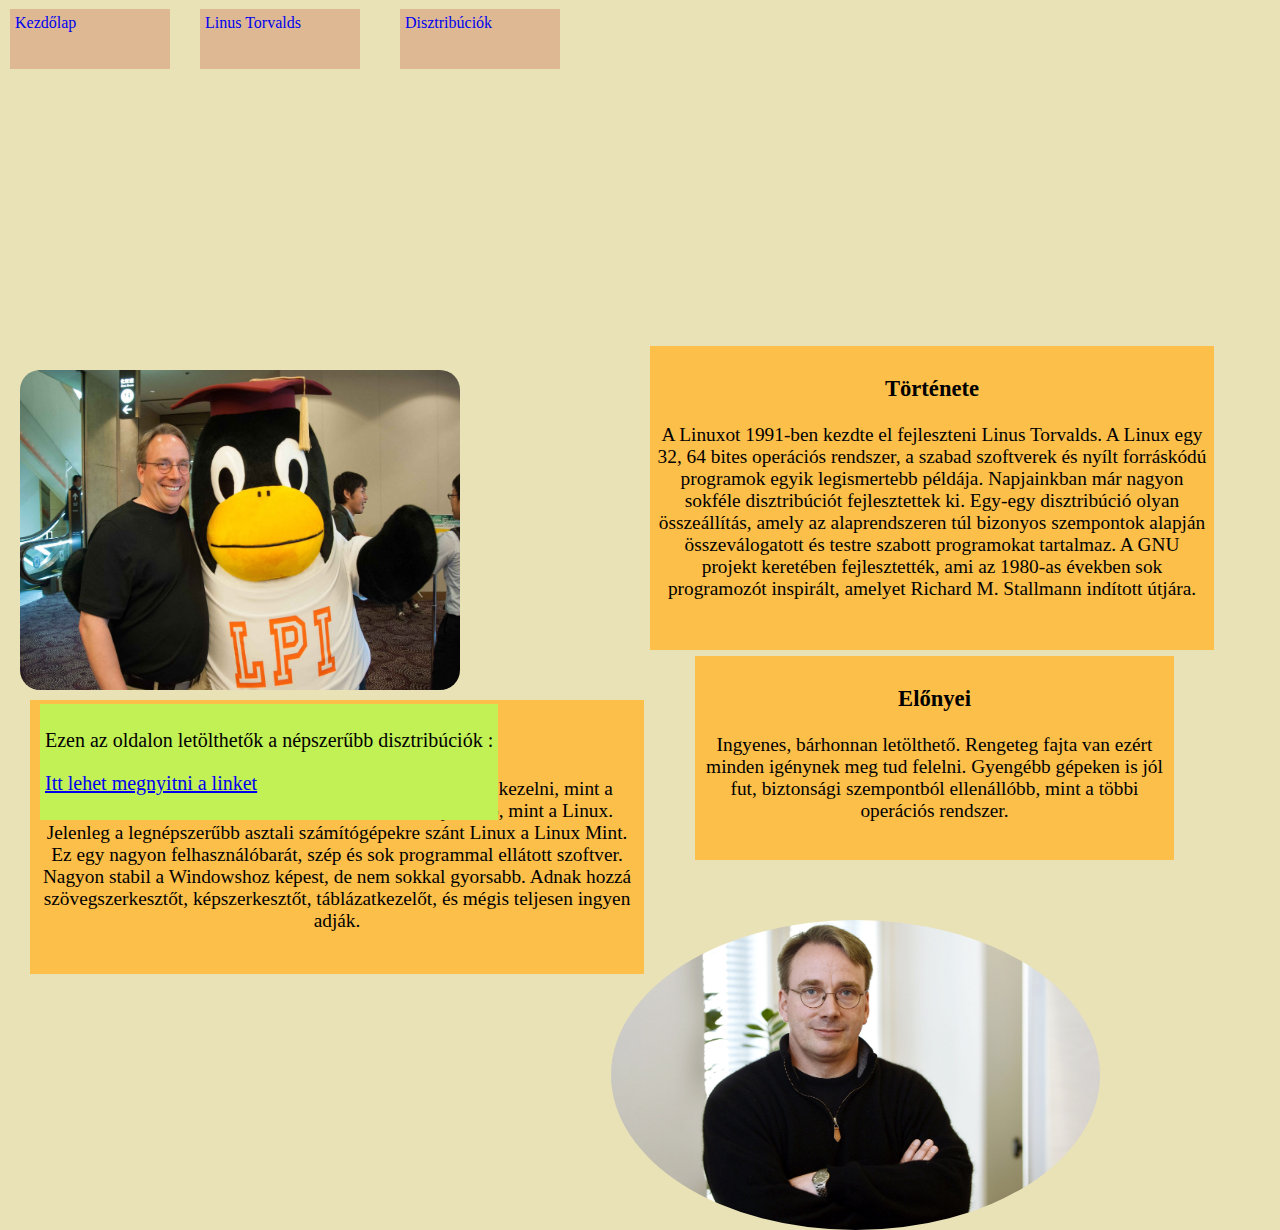
<file: index.html>
<!DOCTYPE html>
<html lang="hu">
<head>
    <meta charset="UTF-8">
    <meta http-equiv="X-UA-Compatible" content="IE=edge">
    <meta name="viewport" content="width=device-width, initial-scale=1.0">
    <title>Kezdőlap</title>
    <link rel="stylesheet" href="formazas.css">
    <link rel="stylesheet" href="linus.html">
    <link rel="stylesheet" href="disztribuciok.html">
</head>
<body>
    <a href="index.html">
        <div id=kezdolap> Kezdőlap</div>
        </a>
        <a href="linus.html">
        <div id=linus>Linus Torvalds</div>
        </a>
        <a href="disztribuciok.html">
        <div id=disztribuciok >Disztribúciók</div>
        </a>
        
    <div id="tortenete" class=text>  
        <h3>Története</h3> 

           <p>A Linuxot 1991-ben kezdte el fejleszteni Linus Torvalds. A Linux egy 32, 64 bites operációs rendszer, a szabad szoftverek és nyílt forráskódú programok egyik legismertebb példája. Napjainkban már nagyon sokféle disztribúciót fejlesztettek ki. Egy-egy disztribúció olyan összeállítás, amely az alaprendszeren túl bizonyos szempontok alapján összeválogatott és testre szabott programokat tartalmaz. A GNU projekt keretében fejlesztették, ami az 1980-as években sok programozót inspirált, amelyet Richard M. Stallmann indított útjára.  </p> </div>
    <div id="elonyei" class=text> <p> <h3>Előnyei</h3>
            Ingyenes, bárhonnan letölthető. Rengeteg fajta van ezért minden igénynek meg tud felelni. Gyengébb gépeken is jól fut, biztonsági szempontból ellenállóbb, mint a többi operációs rendszer. </p> 
        </div>
            
    
    <div id="ismeretseg" class=text>  
        <p> 
            <h3 >Linux ismeretsége</h3>
            A Linuxot nem használják olyan sokan, mivel nehezebb kezelni, mint a Windowst, ami a felhasználók között sokkal elterjedtebb, mint a Linux. Jelenleg a legnépszerűbb asztali számítógépekre szánt Linux a Linux Mint. Ez egy nagyon felhasználóbarát, szép és sok programmal ellátott szoftver. Nagyon stabil a Windowshoz képest, de nem sokkal gyorsabb. Adnak hozzá szövegszerkesztőt, képszerkesztőt, táblázatkezelőt, és mégis teljesen ingyen adják.
            </p>
    </div>

  <div id=letoltes> <p> Ezen az oldalon letölthetők a népszerűbb disztribúciók : </p>
   <p> <a href="https://www.linux.org/pages/download/"> Itt lehet megnyitni a linket </a> </p>
   </div>
</div>
    
    <img src="linus1.jpg" alt="Linus Torvalds pingvinnel" id="kep1">
    <img src="linus2.jpg" alt="Linus Torvalds" id="kep2">
  
</body>
</html>
</file>
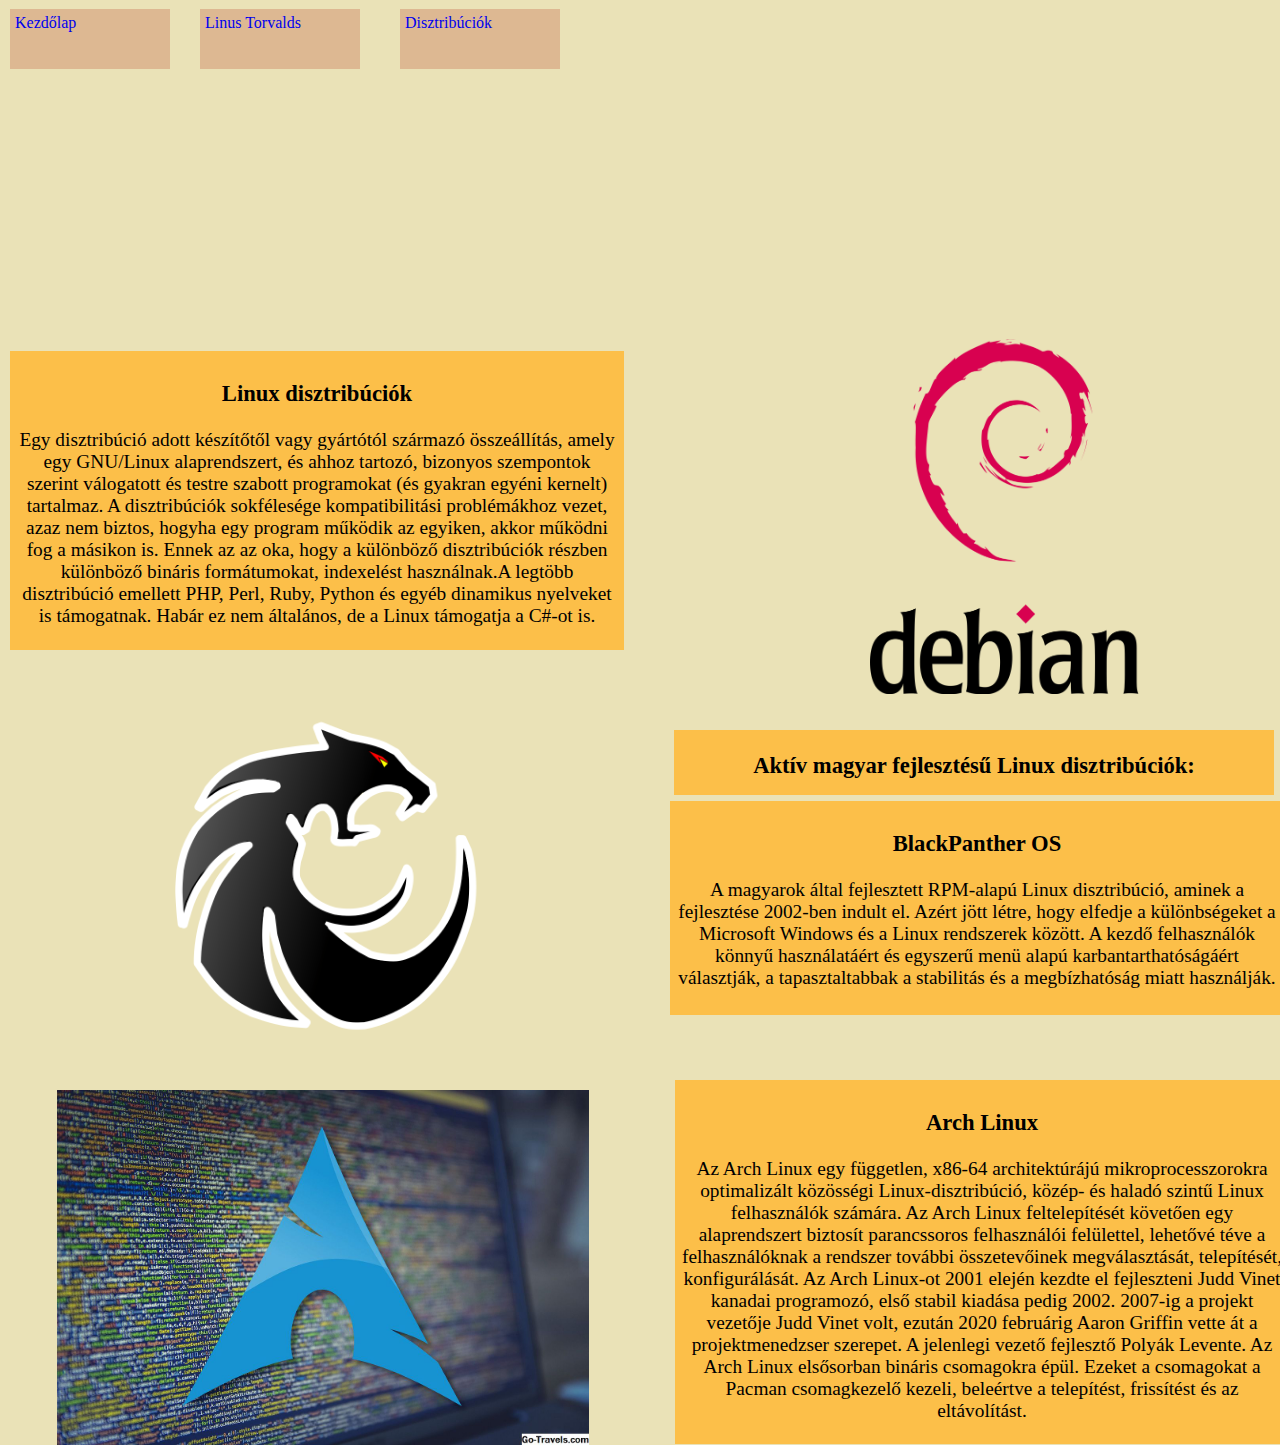
<file: disztribuciok.html>
<!DOCTYPE html>
<html lang="hu">
<head>
    <meta charset="UTF-8">
    <meta http-equiv="X-UA-Compatible" content="IE=edge">
    <meta name="viewport" content="width=device-width, initial-scale=1.0">
    <title>Disztribúciók</title>
    <link rel="stylesheet" href="formazas.css">
</head>
<body>
    <a href="index.html">
        <div id=kezdolap> Kezdőlap</div>
        </a>
        <a href="linus.html">
        <div id=linus>Linus Torvalds</div>
        </a>
        <a href="disztribuciok.html">
        <div id=disztribuciok >Disztribúciók</div>
        </a>
        <div id="disz" class=text>  
            <h3>Linux disztribúciók</h3> 
            <p> 

                Egy disztribúció adott készítőtől vagy gyártótól származó összeállítás, amely egy GNU/Linux alaprendszert, és ahhoz tartozó, bizonyos szempontok szerint válogatott és testre szabott programokat (és gyakran egyéni kernelt) tartalmaz. A disztribúciók sokfélesége kompatibilitási problémákhoz vezet, azaz nem biztos, hogyha egy program működik az egyiken, akkor működni fog a másikon is. Ennek az az oka, hogy a különböző disztribúciók részben különböző bináris formátumokat, indexelést használnak.A legtöbb disztribúció emellett PHP, Perl, Ruby, Python és egyéb dinamikus nyelveket is támogatnak. Habár ez nem általános, de a Linux támogatja a C#-ot is.   </p>
                <div id="disz1" class=text>  
                    <h3>BlackPanther OS</h3> 
                    <p> 

                         A magyarok által fejlesztett RPM-alapú Linux disztribúció, aminek a fejlesztése 2002-ben indult el. Azért jött létre, hogy elfedje a különbségeket a Microsoft Windows és a Linux rendszerek között. A kezdő felhasználók könnyű használatáért és egyszerű menü alapú karbantarthatóságáért választják, a tapasztaltabbak a stabilitás és a megbízhatóság miatt használják. 
                        
                         </p>
                         <div id="disz2" >  
                            <h3>Aktív magyar fejlesztésű Linux disztribúciók: </h3>

                            <div id="disz3" class=text>  
                                <h3>Arch Linux</h3> 
                                <p>Az Arch Linux egy független, x86-64 architektúrájú mikroprocesszorokra optimalizált közösségi Linux-disztribúció, közép- és haladó szintű Linux felhasználók számára. Az Arch Linux feltelepítését követően egy alaprendszert biztosít parancssoros felhasználói felülettel, lehetővé téve a felhasználóknak a rendszer további összetevőinek megválasztását, telepítését, konfigurálását. Az Arch Linux-ot 2001 elején kezdte el fejleszteni Judd Vinet kanadai programozó, első stabil kiadása pedig 2002. 2007-ig a projekt vezetője Judd Vinet volt, ezután 2020 februárig Aaron Griffin vette át a projektmenedzser szerepet. A jelenlegi vezető fejlesztő Polyák Levente. Az Arch Linux elsősorban bináris csomagokra épül. Ezeket a csomagokat a Pacman csomagkezelő kezeli, beleértve a telepítést, frissítést és az eltávolítást. 
                                    
                                     </p>
                                     <img src="Arch.logo.jpg" alt="Arch Logo" id="kep3">
                                     <img src="blackPanther.logo.jpg" alt="Black Panter Logo" id="kep4">
                                     <img src="debian.alap.jpg" alt="Debian Logo" id="kep5">




        </div>
</body>
</html>
</file>
<file: formazas.css>
body {
    background-color: #eae2b7;
    font-family: serif;
}

#tortenete {
    bottom: 250px;
    height: 290px;
    width: 550px;
    left: 650px;
    position: absolute;
    
}

.text {
    background-color: #fcbf49;
    font-size: 14.5pt;
    text-align: center;
    position: absolute;
    padding: 7px;
}
#elonyei {
    bottom: 40px;
    width:465px;
    height: 190px;
    left: 695px;
}
#ismeretseg {
    width:600px;
    height: 260px;
    top: 700px;
    left:30px;
}

#kep1 {
    position:absolute;
    height: 320px;
    width: 440px;
    bottom: 210px;
    border-radius: 20px;
    left: 20px;
}
#kep2 {
    position:absolute;
    height: 310px;
    right: 180px;
    bottom: -330px;
    border-radius: 50%;
}

#letoltes {
    position: absolute;
    background-color: rgb(194, 241, 85);
    font-size: 15pt;
    left: 40px;
    bottom: 80px;
    padding: 5px;
}

#kezdolap {
    background-color: #ddb892;
    width: 150px;
    height: 50px;
    position: absolute;
    top: 9px;
    left: 10px;
    padding: 5px;
}

#linus {
    background-color: #ddb892;
    width: 150px;
    height: 50px;
    position: absolute;
    top: 9px;
    left: 200px;
    padding: 5px;
}

#disztribuciok {
    background-color: #ddb892;
    width: 150px;
    height: 50px;
    position: absolute;
    top: 9px;
    left: 400px;
    padding: 5px;
}
#disz {
    bottom: 250px;
    height: 285px;
    width: 600px;
    left: 10px;
    position: absolute;
    right: 700px;
}
#disz1 {
    top: 450px;
    height: 200px;
    width: 600px;
    left: 660px;
    position: absolute;
    right: 700px;
}
#disz2 {
    background-color: #fcbf49;
    bottom: 220px;
    height: 65px;
    width: 600px;
    position: absolute;
    right: 10px;
}
#disz3 {
    top: 350px;
    height: 350px;
    width: 600px;
    left:1px;
    position: absolute;
    right: 700px;

}
#kep3 {
    position:absolute;
    height: 355px;
    right:700px;
    top: 10px;

}
#kep4 {
    position:absolute;
    height: 355px;
    right:780px;
    bottom: 400px;

} 
#kep5{
    position:absolute;
    height: 355px;
    right:150px;
    bottom: 750px;

}
#linus1 {
    top: 120px;
    height: 300px;
    width: 600px;
    left: 450px;
    position: absolute;
    right: 700px;

}
#linus2 {   
    top: 500px;
    height: 510px;
    width: 600px;
    left: 450px;
    position: absolute;
    right: 1000px;
    border-radius: 20px;
}
#kep10 {
    position:absolute;
    top: 120px;
    width: 410px;
    border-radius: 20px;
}
#kep11 {
    position:absolute;
    left: 1090px;
    width: 260px;
    border-radius: 20px;
    top: 100px;
}

#linus3 {   
    position: absolute;
    height: 440px;
    width: 400px;
    top: 450px;
}
</file>
